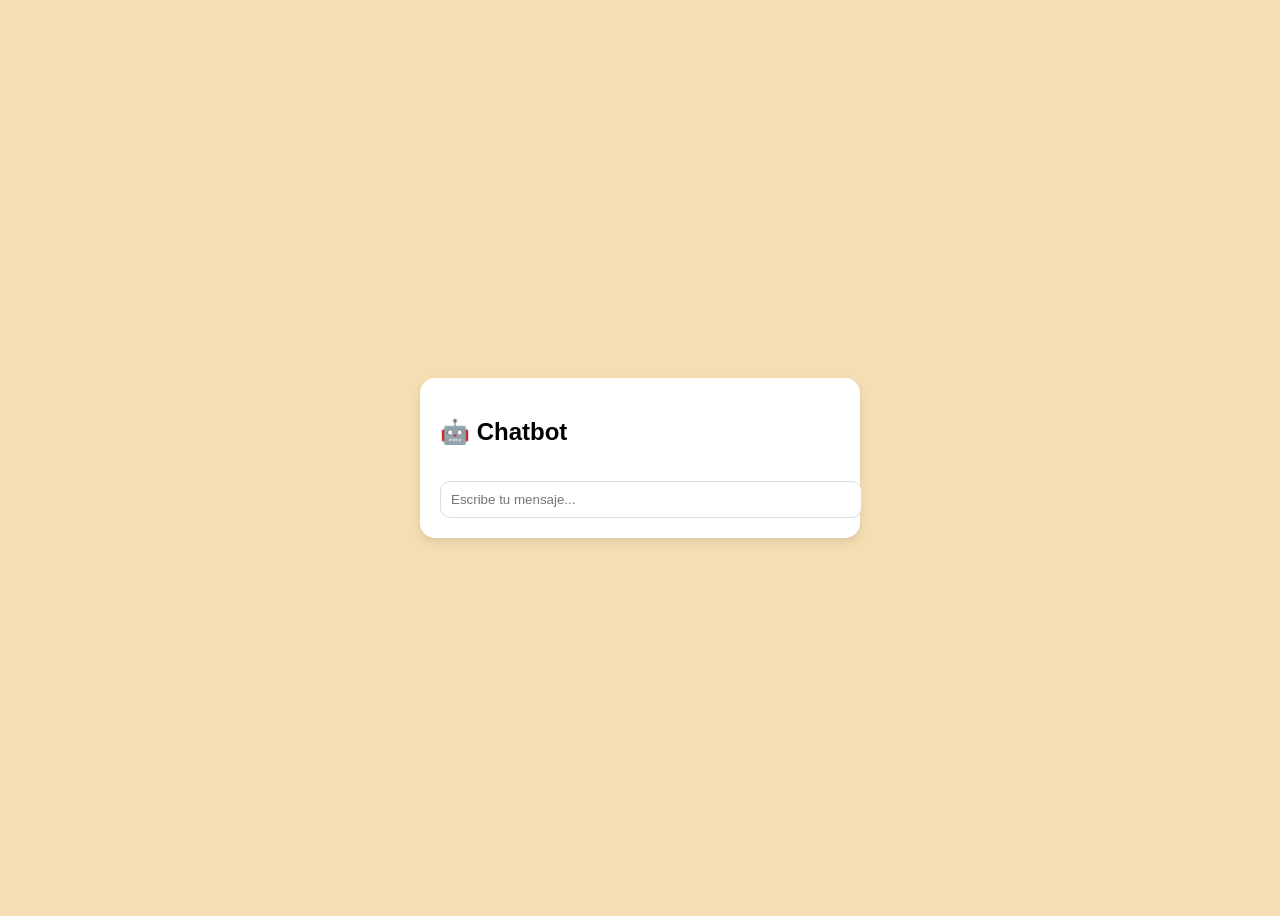
<file: mision2/chatv3/templates/index.html>
<!DOCTYPE html>
<html lang="es">
<head>
    <meta charset="UTF-8">
    <meta name="viewport" content="width=device-width, initial-scale=1.0">
    <title>Chatbot Inteligente</title>
    <style>
        body{
            font-family: Arial, Helvetica, sans-serif;
            background: wheat;
            display: flex;
            justify-content: center;
            align-items: center;
            height: 100vh;
        }
        #chatbot{
            background: white;
            width: 400px;
            border-radius: 15px;
            box-shadow: 0 4px 10px rgba(0,0,0,0.1);
            padding: 20px;
            display: flex;
            flex-direction: column;
        }
        #messages{
            flex-grow: 1;
            overflow-y: auto;
            margin-bottom: 15px;
        }
        .msg{margin: 8px 0;}
        .user{text-align: right; color: blue;}
        .bot{text-align: left;color: green;}
        input[type="text"]{
            width: 100%;
            padding: 10px;
            border: 1px solid #ddd;
            border-radius: 10px;
            outline: none;
        }

    </style>
</head>
<body>
    <div id="chatbot">
        <h2>🤖 Chatbot</h2>
        <div id="messages"></div>
        <form  id="chatForm">
           <input type="text" id="userInput" placeholder="Escribe tu mensaje..."
           autocomplete="off"/>
        </form>
    </div>
    <script>
        const form = document.getElementById("chatForm");
        const input = document.getElementById("userInput");
        const messages = document.getElementById("messages");
        form.addEventListener("submit", async (e) => {
            e.preventDefault();
            const text = input.value.trim();
            if(!text) return;
            messages.innerHTML +=  `<div class="msg user">Tú: ${text}</div>`;
            input.value="";
        const response = await fetch("/chat",{
            method:"POST",
            headers: {"Content-Type": "application/x-www-form-urlencoded"},
            body:`message=${encodeURIComponent(text)}`
        });
        const data = await response.json();
        messages.innerHTML += `<div class="msg bot">Bot: ${data.response}</div>`;
        messages.scrollTop = messages.scrollHeight;
        });
    </script>
</body>
</html>
</file>
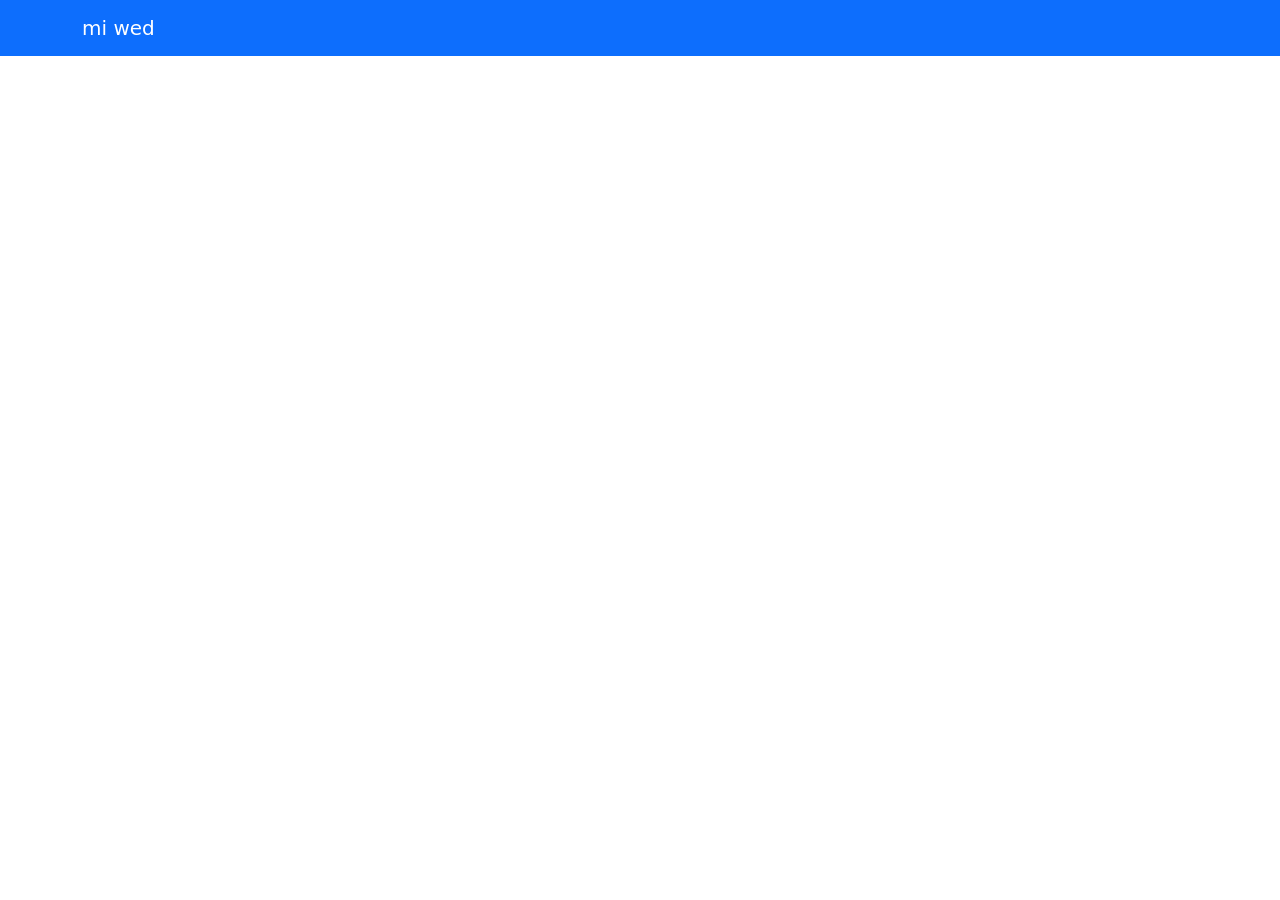
<file: mision1/frontend/bootstrap.html>
<!doctype html>
<html lang="en">
  <head>
    <meta charset="utf-8">
    <meta name="viewport" content="width=device-width, initial-scale=1">
    <title>Bootstrap demo</title>
    <link href="https://cdn.jsdelivr.net/npm/bootstrap@5.3.8/dist/css/bootstrap.min.css" rel="stylesheet" integrity="sha384-sRIl4kxILFvY47J16cr9ZwB07vP4J8+LH7qKQnuqkuIAvNWLzeN8tE5YBujZqJLB" crossorigin="anonymous">
  </head>
<nav class="navbar navbar-expand-lg navbar-dark bg-primary">
    <div class="container">
        <a href="#" class="navbar-brand">mi wed</a>
        <div class="collapse navbar collapse">
            <ul class="navbar-nav ms-auto">
                <li class="nav-item me-3">inicio</li>
                <li class="nav-item me-3">servicio</li>
                <li class="nav-item">contacto</li>
            </ul>
    </div>

</nav>
    <script src="https://cdn.jsdelivr.net/npm/bootstrap@5.3.8/dist/js/bootstrap.bundle.min.js" integrity="sha384-FKyoEForCGlyvwx9Hj09JcYn3nv7wiPVlz7YYwJrWVcXK/BmnVDxM+D2scQbITxI" crossorigin="anonymous"></script>
  </body>
</html>
</file>
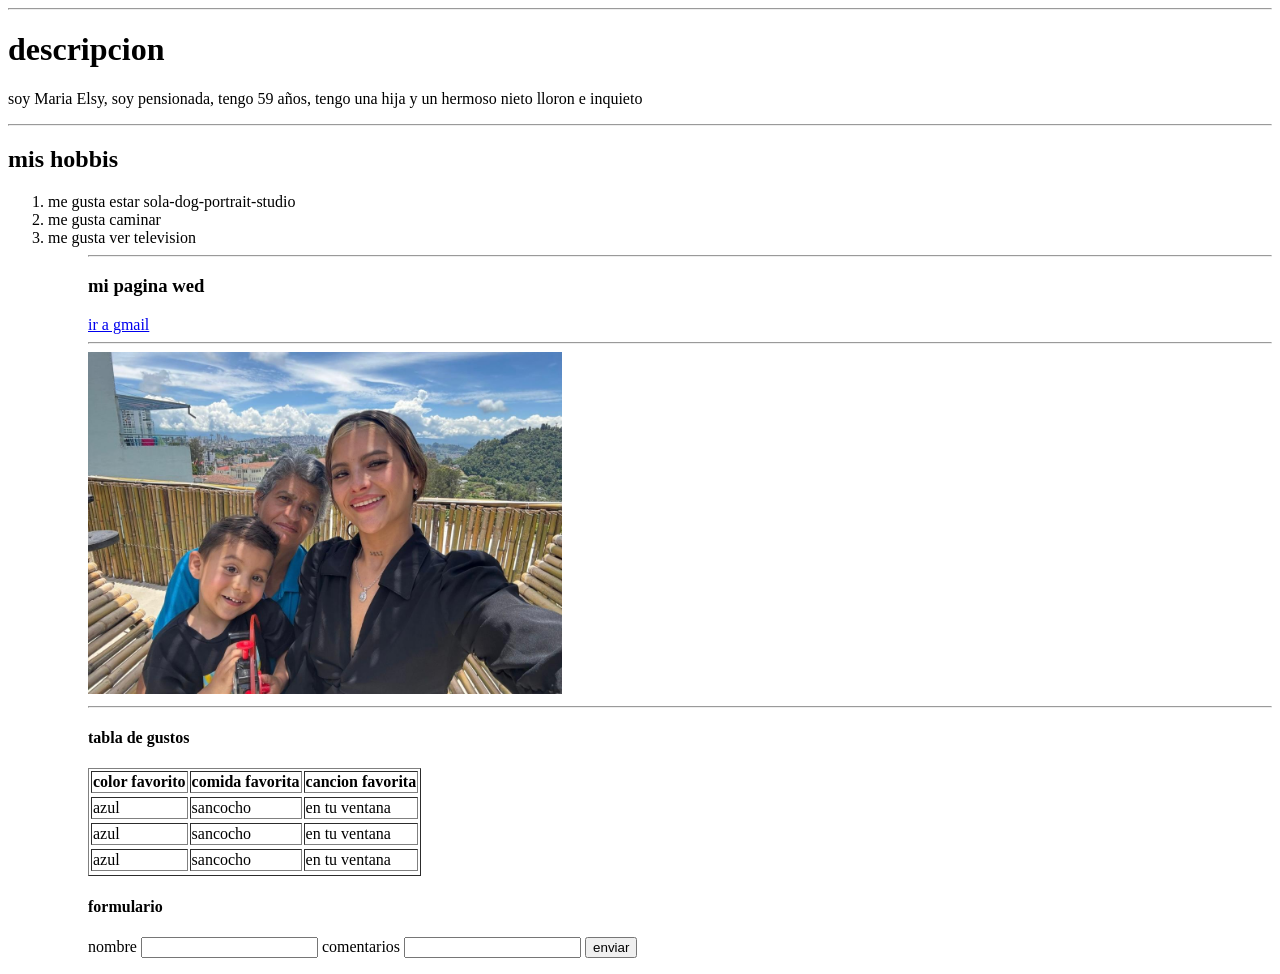
<file: mision1/frontend/maria.html>
<!DOCTYPE html>
<html lang="en">
<head>
    <meta charset="UTF-8">
    <meta name="viewport" content="width=device-width, initial-scale=1.0">


    <title>tranquilidad Elsy</title>
<head>

<body>
    <hr>

    <h1>descripcion</h1>
    <p>soy Maria Elsy, soy pensionada, tengo 59 años, tengo una hija y un hermoso nieto lloron e inquieto</p>

    <hr> 

    <h2>mis hobbis</h1> 

    <ol>
    <li>me gusta estar sola-dog-portrait-studio</li>
    <li>me gusta caminar</li>
    <li>me gusta ver television</li>
    <ol>
 <hr> 
<h3>mi pagina wed</h3>
    <a href="https://mail.google.com/mail/u/0/#inbox">ir a gmail</a>
 <hr>
<img src="elsy.jpeg" alt="style=" max-width:="" 30%;="" body="" style="
    max-width: 40%;">
<hr>
<h4>tabla de gustos</h4>

<table border="1">
<tr>
  <th>color favorito</th>
  <th>comida favorita</th>
  <th>cancion favorita</th>
<tr>
<tr>
  <td>azul</td>
  <td>sancocho</td>
  <td>en tu ventana</td>
<tr>
<tr>
  <td>azul</td>
  <td>sancocho</td>
  <td>en tu ventana</td>
<tr>
<tr>
  <td>azul</td>
  <td>sancocho</td>
  <td>en tu ventana</td>
<tr>
 </table>   

<h4>formulario</h4>
<form action=""> 

<label for="nombre">nombre</label>
<input type="text">
<label for="comentarios">comentarios</label>
<input type="password">
<button >enviar</button>
</form>






    


  
    
    
</body>
</html>
</file>
